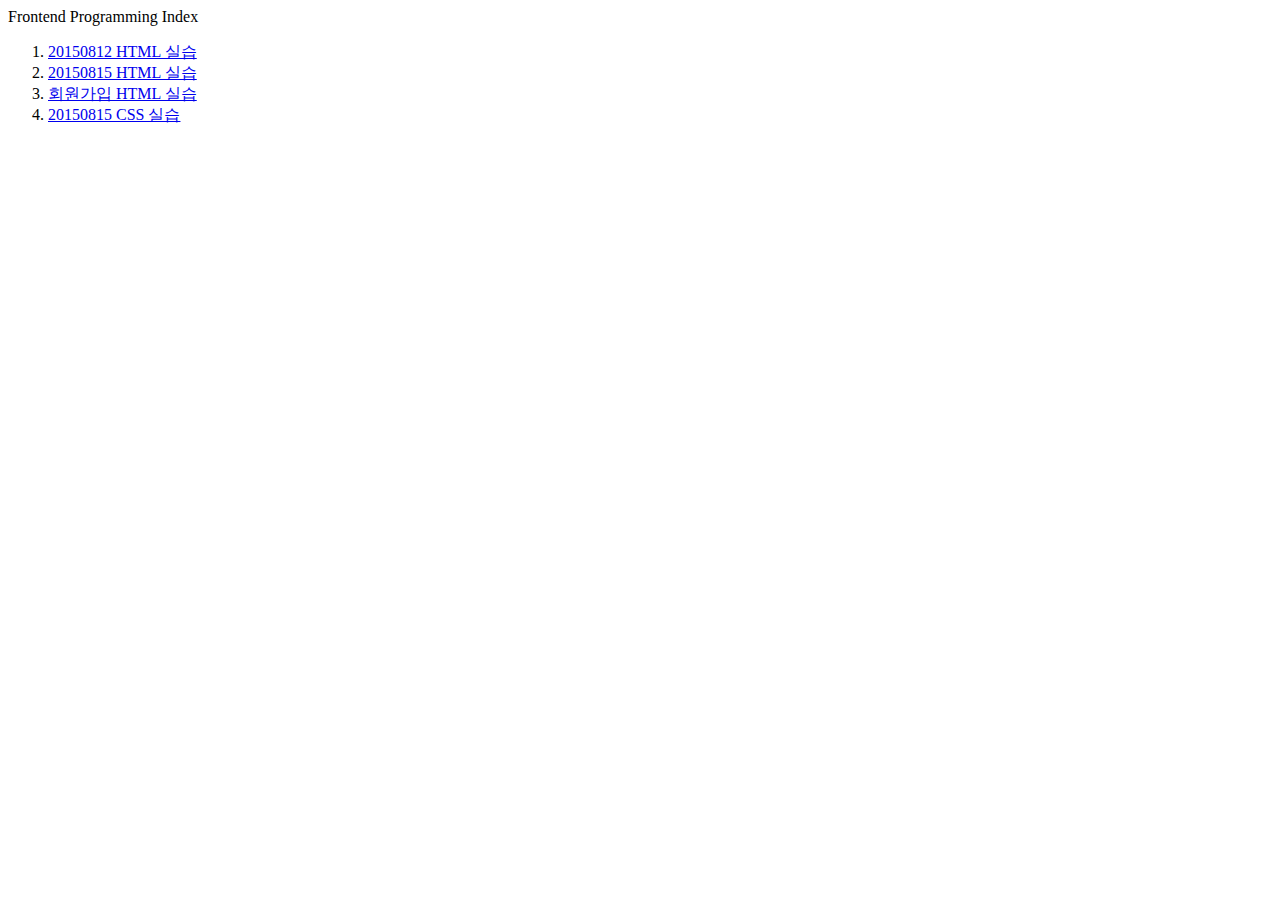
<file: index.html>
<!DOCTYPE html>
<html>
<head>
    <title>index</title>
    <meta charset="utf-8">
    <!-- 페이스북에 게시하면 나오는 정보-->
    <meta property="og:title" content="프론트엔드 프로그래밍">
    <meta property="og:url" content="http://woohunlee.github.com/fecamp/">
    <meta property="og:image" content="https://webdesignerandmore.files.wordpress.com/2012/10/signedon-frontend-backend1.png">
    <meta property="og:description" content="프론트엔드 프로그래밍 실습 인덱스 페이지입니다.">
    <!-- 페이스북에 게시하면 나오는 정보-->
    <meta name="viewport" content="width=device-width, initial-scale=1.0, maximum-scale=2.0, minimum-scale=1.0, user-scalable=yes"> 
</head>
</head>
<body>
    Frontend Programming Index
    
    <ol>
        <li><a href="20150812.html">20150812 HTML 실습</a></li>
        <li><a href="20150815.html">20150815 HTML 실습</a></li>
        <li><a href="join.html">회원가입 HTML 실습</a></li>
        <li><a href="20150815_css.html">20150815 CSS 실습</a></li>
    </ol>
</body>
</html>
</file>
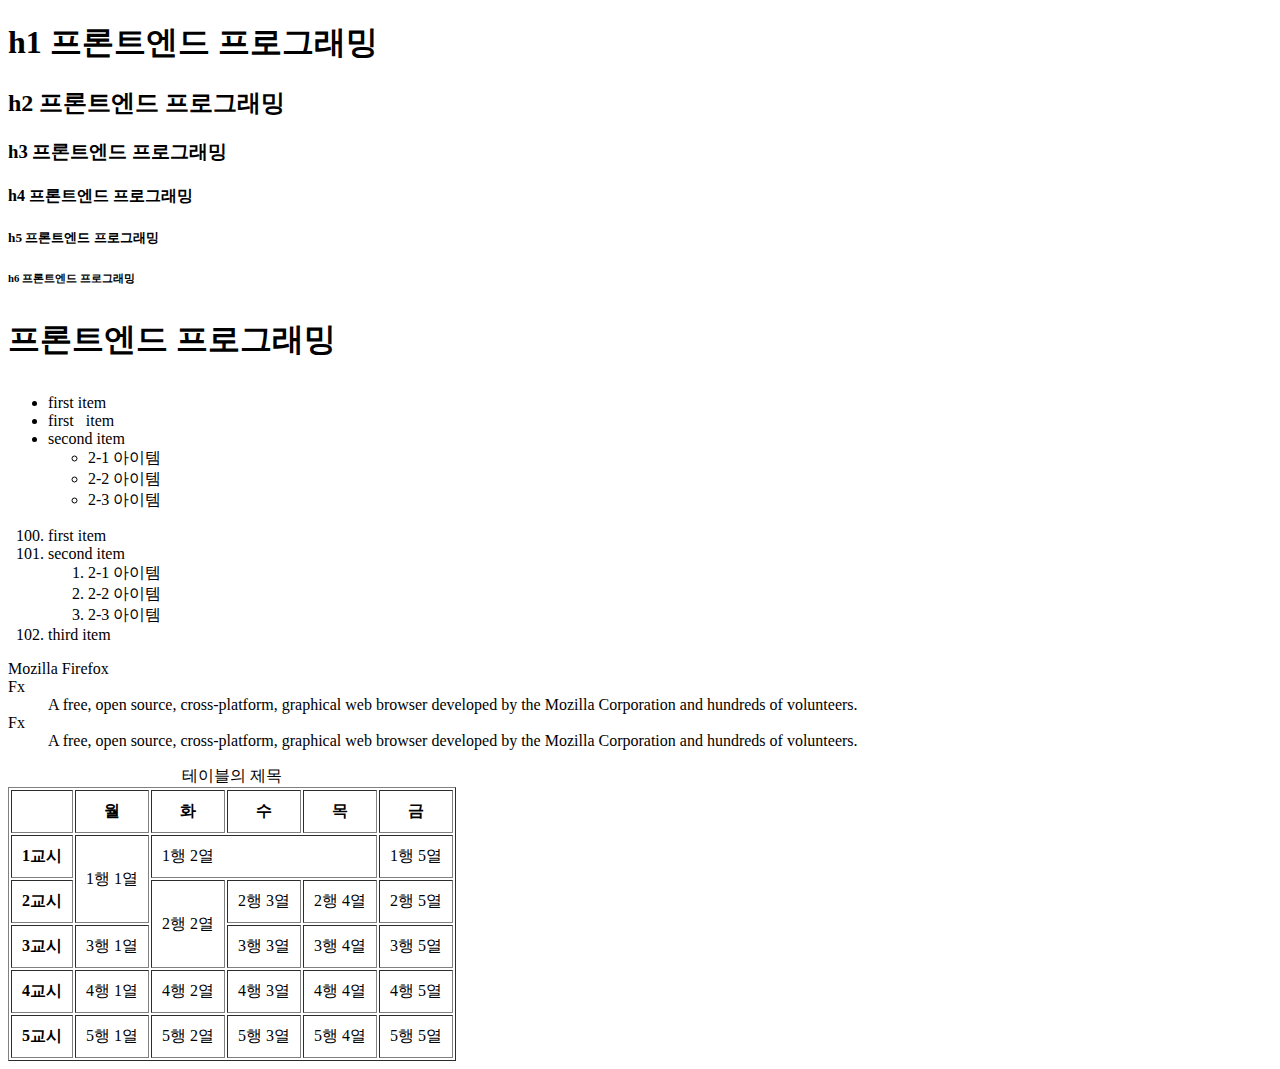
<file: 20150812.html>
<!DOCTYPE html>
<html>
<head>
    <title>Sample Document</title>
    <meta charset="utf-8">    
</head>
<body>
    <h1>h1 프론트엔드 프로그래밍</h1>
    <h2>h2 프론트엔드 프로그래밍</h2>
    <h3>h3 프론트엔드 프로그래밍</h3>
    <h4>h4 프론트엔드 프로그래밍</h4>
    <h5>h5 프론트엔드 프로그래밍</h5>
    <h6>h6 프론트엔드 프로그래밍</h6>
    
    <p style="font-weight:bold;font-size:2em">프론트엔드 프로그래밍</p>
    
    <ul>
        <li>first         item</li>
        <li>first &nbsp; item</li>
        <li>second item</li>
            <ul>
                <li>2-1 아이템</li>
                <li>2-2 아이템</li>
                <li>2-3 아이템</li>
            </ul>
    </ul>
    
    <ol start="100">
        <li>first item</li>
        <li>second item</li>
            <ol>
                <li>2-1 아이템</li>
                <li>2-2 아이템</li>
                <li>2-3 아이템</li>
            </ol>
        <li>third item</li>
    </ol>
    
    <dl>
        <dt>Mozilla Firefox</dt>
        <dt>Fx</dt>
        <dd>A free, open source, cross-platform, graphical web browser
      developed by the Mozilla Corporation and hundreds of volunteers.</dd>
        <dt>Fx</dt>
        <dd>A free, open source, cross-platform, graphical web browser
      developed by the Mozilla Corporation and hundreds of volunteers.</dd>
    </dl>
    
    <table border="1" cellpadding="10">
        <caption>테이블의 제목</caption>
        <tr>
            <th></th>
            <th>월</th>
            <th>화</th>
            <th>수</th>
            <th>목</th>
            <th>금</th>
        </tr>
        <tr>
            <th>1교시</th>
            <td rowspan="2">1행 1열</td>
            <td colspan="3">1행 2열</td>
<!--            <td>1행 3열</td>
            <td>1행 4열</td>-->
            <td>1행 5열</td>
        </tr>
        <tr>
            <th>2교시</th>
<!--            <td>2행 1열</td>-->
            <td rowspan="2">2행 2열</td>
            <td>2행 3열</td>
            <td>2행 4열</td>
            <td>2행 5열</td>
        </tr>
        <tr>
            <th>3교시</th>
            <td>3행 1열</td>
<!--            <td>3행 2열</td>-->
            <td>3행 3열</td>
            <td>3행 4열</td>
            <td>3행 5열</td>
        </tr>
        <tr>
            <th>4교시</th>
            <td>4행 1열</td>
            <td>4행 2열</td>
            <td>4행 3열</td>
            <td>4행 4열</td>
            <td>4행 5열</td>
        </tr>
        <tr>
            <th>5교시</th>
            <td>5행 1열</td>
            <td>5행 2열</td>
            <td>5행 3열</td>
            <td>5행 4열</td>
            <td>5행 5열</td>
        </tr>
        <thead></thead>
        <tfoot></tfoot>
        <tbody></tbody>
    </table>
    
</body>
</html>
</file>
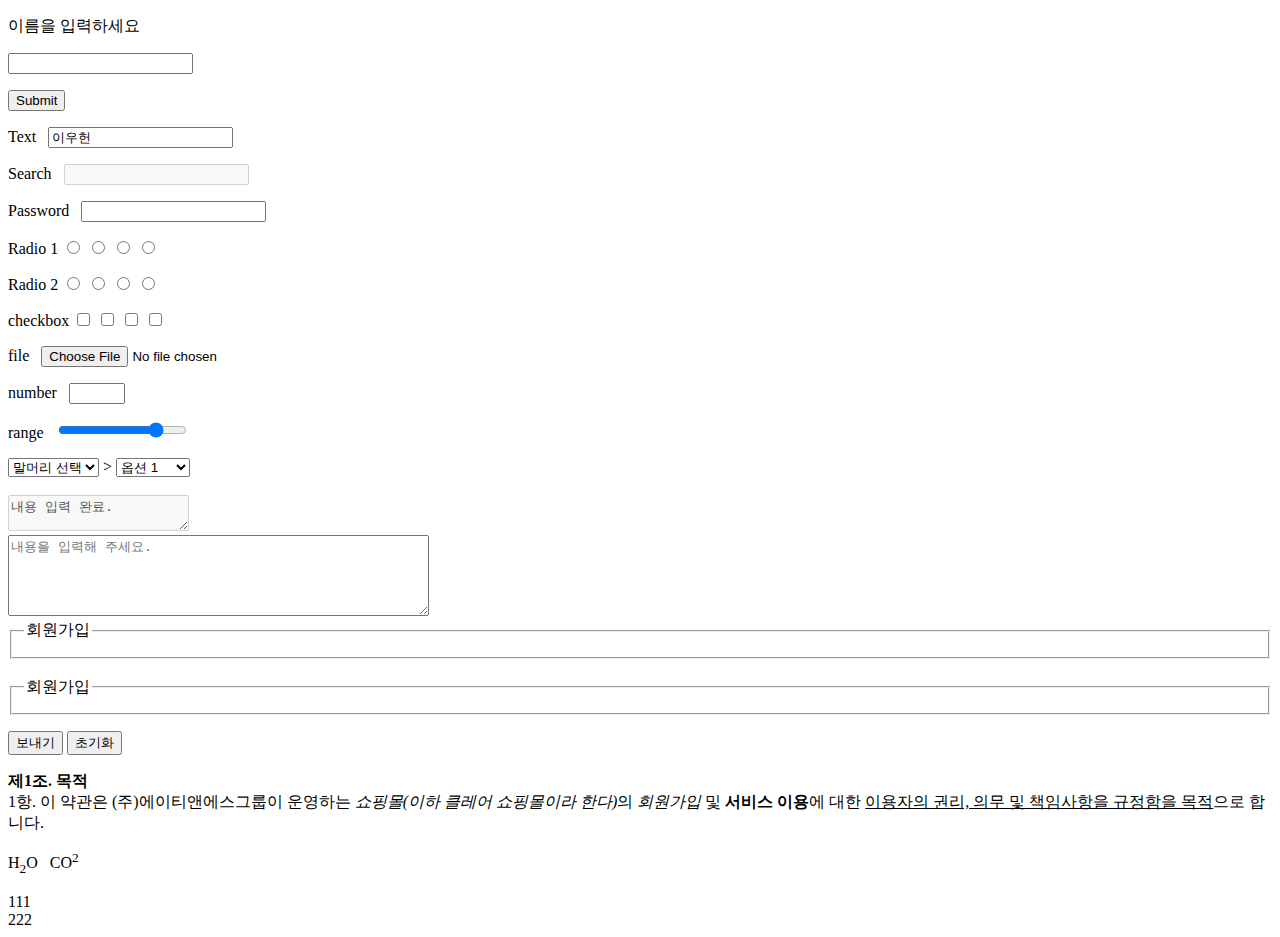
<file: 20150815.html>
<!DOCTYPE html>
<html>
<head>
    <title>20150815</title>
    <meta charset="utf-8">    
</head>
<body>
    <form action="" method="post">
        <p>이름을 입력하세요</p>
        <p><input type="text" name="username"></p>
        <p><input type="submit"></p>
    </form>
    
    <form action="" method="get">
        <p>Text &nbsp; <input type="text" name="username" value="이우헌" readonly></p>
        <p>Search &nbsp; <input type="search" name="search" disabled></p>
        <p>Password &nbsp; <input type="password" name="password"></p>
        <p>Radio 1
            <input type="radio" name="radio1">
            <input type="radio" name="radio1">
            <input type="radio" name="radio1">
            <input type="radio" name="radio1">
        </p>
        <p>Radio 2
            <input type="radio" name="radio2">
            <input type="radio" name="radio2">
            <input type="radio" name="radio2">
            <input type="radio" name="radio2">
        </p>
        <p>checkbox
            <input type="checkbox" name="checkbox">
            <input type="checkbox" name="checkbox">
            <input type="checkbox" name="checkbox">
            <input type="checkbox" name="checkbox">
        </p>
        <p>file &nbsp; <input type="file" name="file" accept="image/*"></p>
        
        <p>number &nbsp; <input type="number" min="0" max="10" step="2"></p>

        <p>range &nbsp; <input type="range" min="0" max="10" step="2" value="8"></p>
        
        <select name="select">
            <option selected disabled>말머리 선택</option>
            <option value="option1">옵션 1</option>
            <option value="option1">옵션 2</option>
        </select>
        >
        <select>
            <optgroup label="카테고리1">
                <option>옵션 1</option>
                <option>옵션 2</option>
                <option>옵션 3</option>
            </optgroup>
            <optgroup label="카테고리2">
                <option>옵션 1</option>
                <option>옵션 2</option>
                <option>옵션 3</option>
            </optgroup>
        </select>
        
        <br>
        <br>
        <textarea disabled>내용 입력 완료.</textarea>
        <br>
        <textarea cols="50" rows="5" placeholder="내용을 입력해 주세요."></textarea>
         
        <fieldset>
            <legend>회원가입</legend>
        </fieldset>
        <br>
        <fieldset>
            <legend>회원가입</legend>
        </fieldset>
        
        <p><input type="submit" value="보내기">&nbsp;<input type="reset" name="reset" value="초기화"></p>
        
    </form>
    
    <p>
        <strong>제1조. 목적</strong><br>

1항. 이 약관은 <span>(주)에이티앤에스그룹</span>이 운영하는 <em>쇼핑몰(이하 클레어 쇼핑몰이라 한다)</em>의 <i>회원가입</i> 및 <b>서비스 이용</b>에 대한 <u>이용자의 권리, 의무 및 책임사항을 규정함을 목적</u>으로 합니다.
    </p>
    
    <p>
        H<sub>2</sub>O &nbsp; CO<sup>2</sup>
    </p>
    
    <div title="111">111</div>
    <div>222</div>
</body>
</html>
</file>
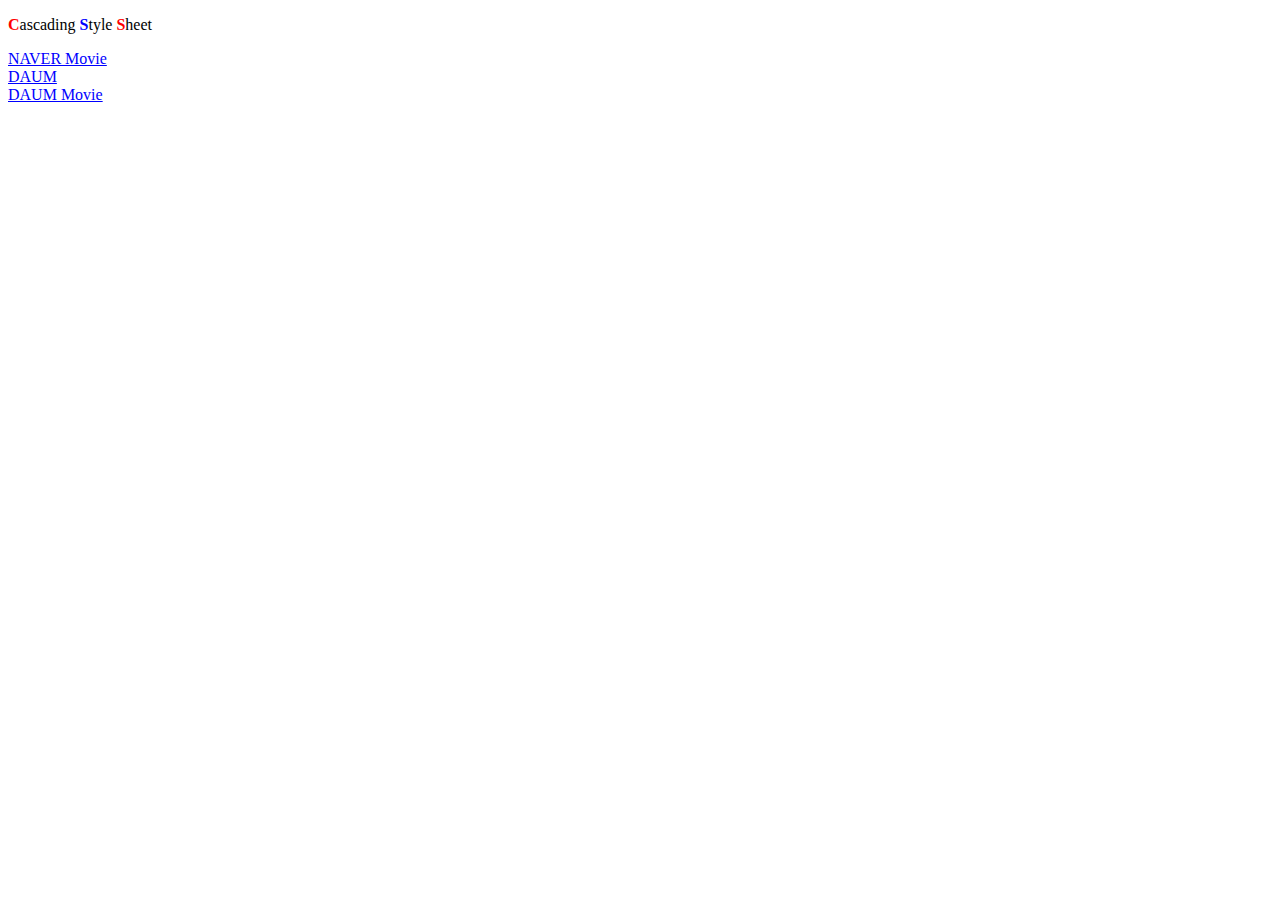
<file: 20150815_css.html>
<!DOCTYPE html>
<html>
    
<head>
    <meta charset="utf-8">
    <meta name="viewport" content="width=device-width, initial-scale=1.0, maximum-scale=2.0, minimum-scale=1.0, user-scalable=yes"> 
    <title>Sample Document</title>
    
    <link rel="stylesheet" href="style.css">
    
    <!-- 나중에 선언된 style이 우선
    <style type="text/css">
        strong {
            color: green;
        }
    </style>
    -->
</head>
    
<body>
    <p>
        <strong class="front">C</strong>ascading
        <strong>S</strong>tyle
        <span class="front" id="end">S</span>heet
    </p>
    
    <p>
        <a href="http://movie.naver.com">NAVER Movie</a><br>
        <a href="http://www.daum.net">DAUM</a><br>
        <a href="http://movie.daum.net">DAUM Movie</a><br>
    </p>
</body>
    
</html>
</file>
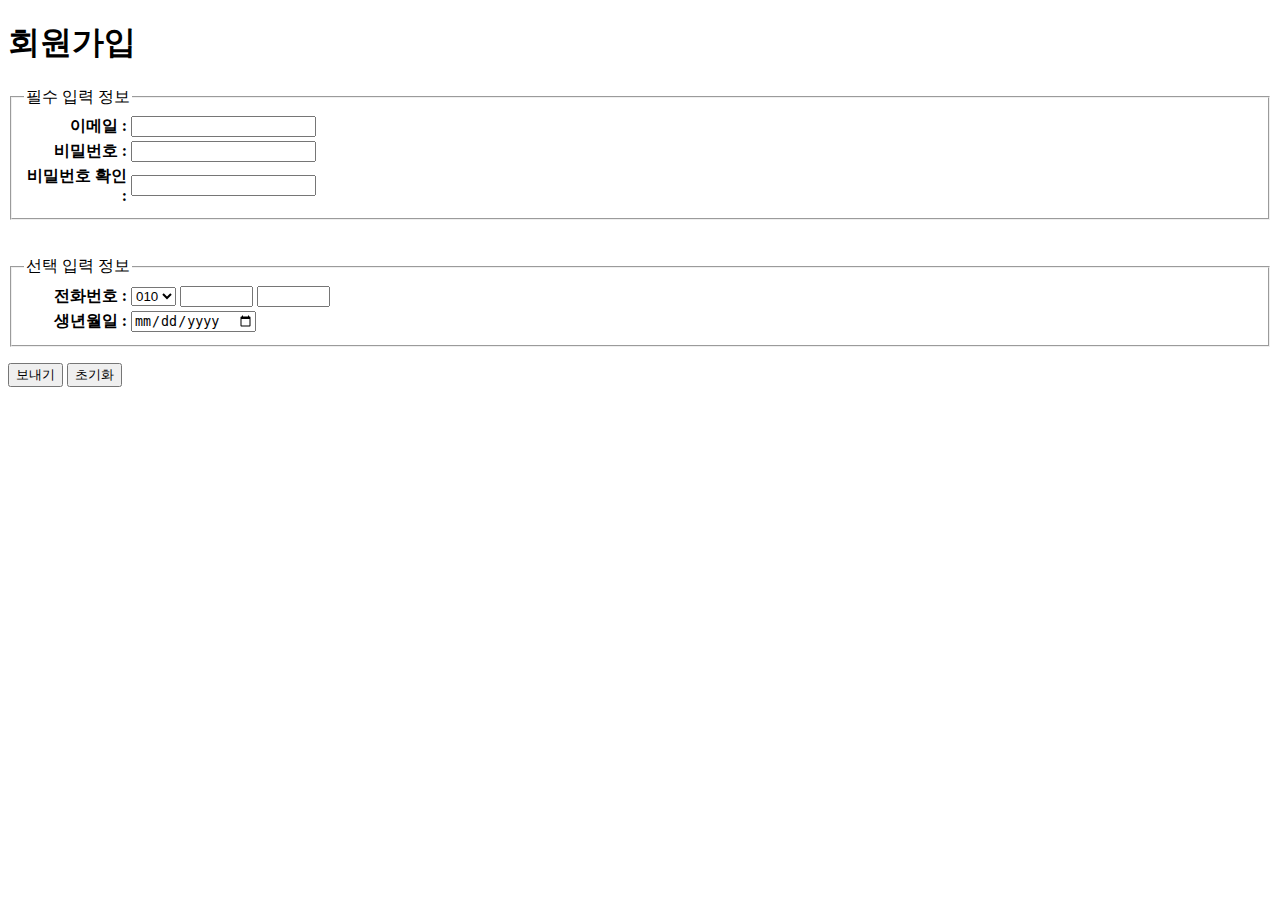
<file: assignment_W01.html>
<!DOCTYPE html>
<html>
<head>
    <title>회원가입</title>
    <meta charset="utf-8">
    <meta name="viewport" content="width=device-width, initial-scale=1.0, maximum-scale=2.0, minimum-scale=1.0, user-scalable=yes"> 
    
</head>
<body>
    <h1>회원가입</h1>
    <form>
        <fieldset>
            <legend>필수 입력 정보</legend>
            <table>
                <tr>
                    <th width="100" align="right">
                        <label for="email">이메일 :</label>
                    </th>
                    <td>
                        <input type="email" id="email" size="20">
                    </td>
                </tr>
                <tr>
                    <th align="right">
                        <label for="password">비밀번호 :</label>
                    </th>
                    <td>
                        <input type="password" id="password" size="20">
                    </td>
                </tr>
                <tr>
                    <th align="right">
                        <label for="pw_confirm">비밀번호 확인 :</label>
                    </th>
                    <td>
                        <input type="password" id="pw_confirm" size="20">
                    </td>
                </tr>
            </table>
        </fieldset>
        
        <br><br>
        
        <fieldset>
            <legend>선택 입력 정보</legend>
            <table>
                <tr>
                    <th width="100" align="right">
                        <label for="phone2">전화번호 :</label>
                    </th>
                    <td>
                        <select name="phone1">
                            <option value="010">010</option>
                            <option value="02">02</option>
                            <option value="031">031</option>
                            <option value="070">070</option>
                        </select>
                        <input type="text" id="phone2" size="6" maxlength="4">
                        <input type="text" name="phone3" size="6" maxlength="4">
                    </td>
                </tr>
                <tr>
                    <th align="right">
                        <label for="date">생년월일 :</label>
                    </th>
                    <td>
                        <input type="date" id="date">
                    </td>
                </tr>
            </table>          
        </fieldset>
        
        <p><input type="submit" value="보내기">&nbsp;<input type="reset" name="reset" value="초기화"></p> 
    </form>
</body>
</html>
</file>
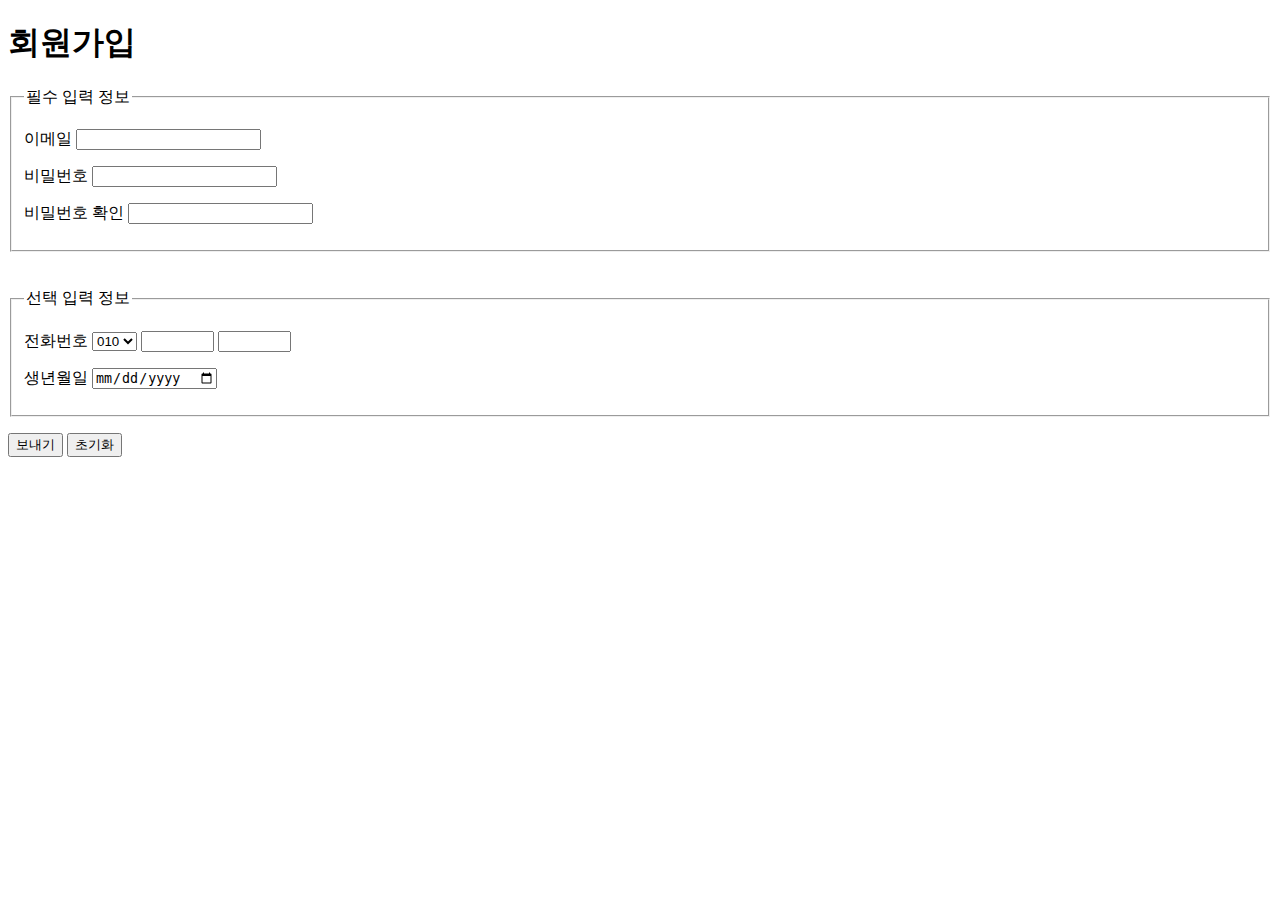
<file: join.html>
<!DOCTYPE html>
<html>
<head>
    <title>회원가입</title>
    <meta charset="utf-8">
    <meta name="viewport" content="width=device-width, initial-scale=1.0, maximum-scale=2.0, minimum-scale=1.0, user-scalable=yes"> 
    
</head>
<body>
    <h1>회원가입</h1>
    <form action="index.html" method="post">
        <fieldset>
            <legend>필수 입력 정보</legend>
            <p>
                <label>
                    이메일
                    <input type="email" name="email" size="20">
                </label>
            </p>
            <p>
                <label for="password">비밀번호</label>
                    <input type="password" id="password">
            </p>
            <p>
                비밀번호 확인
                <input type="password" name="password">
            </p>
        </fieldset>
        
        <br><br>
        
        <fieldset>
            <legend>선택 입력 정보</legend>
            <p>
                전화번호
                <select name="phone1">
                    <option value="010">010</option>
                    <option value="02">02</option>
                    <option value="031">031</option>
                    <option value="070">070</option>
                </select>
                <input type="text" name="phone2" size="6" maxlength="4">
                <input type="text" name="phone3" size="6" maxlength="4">
            </p>
            <p>
                생년월일
                <input type="date" name="birth">
            </p>
        </fieldset>
 
        <p><input type="submit" value="보내기">&nbsp;<input type="reset" name="reset" value="초기화"></p>
 
    </form>

</body>
</html>
</file>
<file: style.css>
@charset "utf-8";

/*
CSS의 구성 요소
    strong => selector
    color => property
    blue => value
*/

/*
p {
    color: blue;
    text-decoration: underline;
}
*/

strong {
    color: blue;
}

.front {
    color: red;
}

#end {
    font-weight: bold;
}

a:link {
    color: #0000ff;
}

a:visited {
    color: lightgray;
}

/* hover가 visited 위에 있을 경우, 방문했던 링크 위에 커서를 놓아도 빨간 색으로 바뀌지 않음.*/
a:hover {
    /* color: #ff0000; */
    /* rgba(r,g,b,투명도(0~1)); */
    color: rgba(255,0,0,0.5);
}

a:active {
    color: #00ff00;
}
</file>
